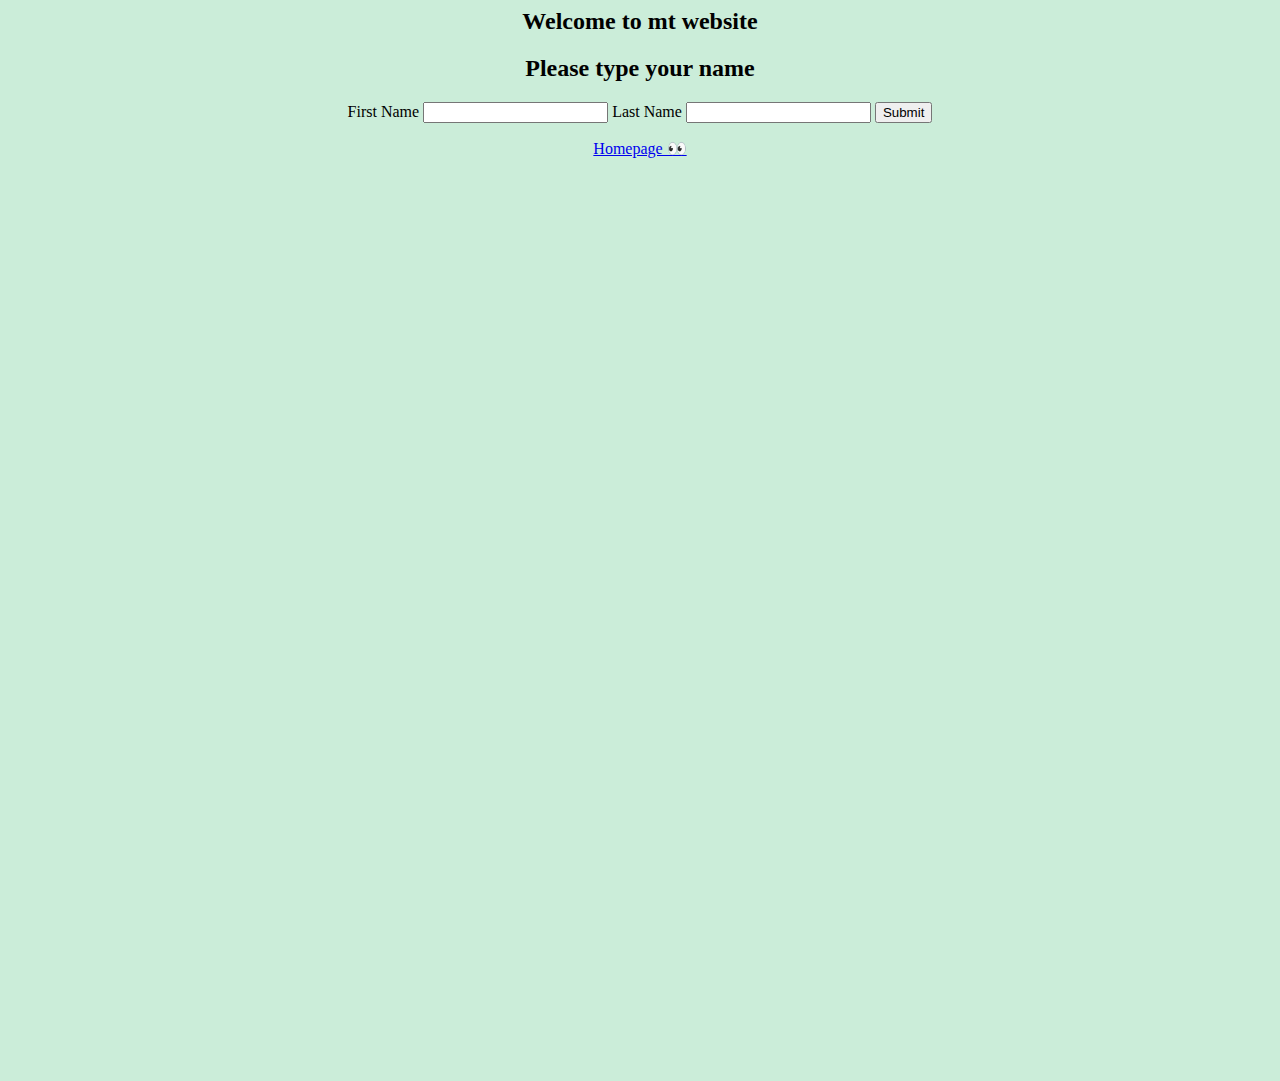
<file: contact-me.html>
<html lang="en">
<head>
    <meta charset="UTF-8">
    <meta http-equiv="X-UA-Compatible" content="IE=edge">
    <meta name="viewport" content="width=device-width, initial-scale=1.0">
    <title><contact-me</title>
    <style>
    

    </style>
</head>
    <body style="background-color:rgb(203, 237, 217)">
    <center>
    <h2>Welcome to mt website</h2>
    <h2>Please type your name</h2>
    <form action="">
        <label for="">First Name</label>
        <input type="text" name="" value="">
        <label for="">Last Name</label>
        <input type="text" name="" value="">
        <input type="submit" name="">
    </center>
        <!--password-->
        <!--email-->
        <!--Checkbox-->
        <center>
            <a href="index.html">Homepage 👀</a>
        </center>
    </form>
    

     <iframe src="https://www.google.com/maps/embed?pb=!1m18!1m12!1m3!1d3875.5676868822447!2d100.56322510041805!3d13.744603551115897!2m3!1f0!2f0!3f0!3m2!1i1024!2i768!4f13.1!3m3!1m2!1s0x30e29ee109dab6e1%3A0xfd15aa1c632d9677!2z4Lih4Lir4Liy4Lin4Li04LiX4Lii4Liy4Lil4Lix4Lii4Lio4Lij4Li14LiZ4LiE4Lij4Li04LiZ4LiX4Lij4Lin4Li04LmC4Lij4LiS!5e0!3m2!1sth!2sth!4v1675053614370!5m2!1sth!2sth" width="800" height="600" style="border:0;" allowfullscreen="" loading="lazy" referrerpolicy="no-referrer-when-downgrade"></iframe>
     <iframe width="560" height="315" src="https://www.youtube.com/embed/10LhhygC_SA" title="YouTube video player" frameborder="0" allow="accelerometer; autoplay; clipboard-write; encrypted-media; gyroscope; picture-in-picture; web-share" 
    
     </body>
</html>
</file>
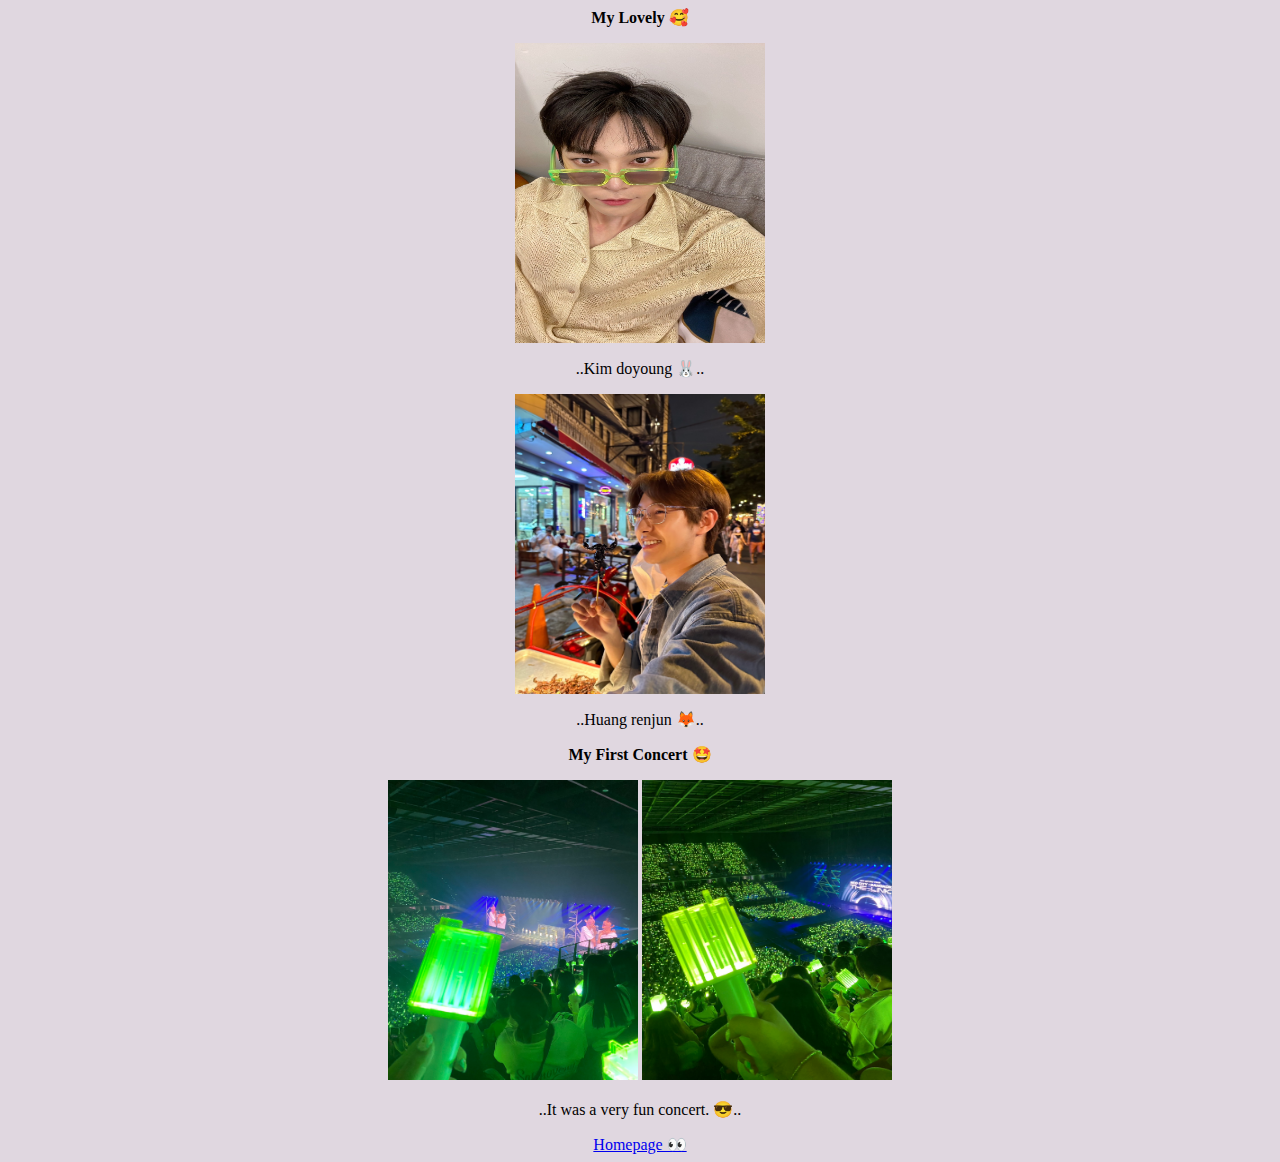
<file: My Life.html>
<html>
    <body style="background-color:rgb(224, 215, 224)">
    <center>
        <p><b align="center"> My Lovely 🥰</b></p>
        <img src="Doyoung.jpg" alt="nongdoyoung" width="250px;" height="300px;">
        <p align="center">..Kim doyoung 🐰..</p>
        <img src="renjun.jpg" alt="nonginjun" width="250px;" height="300px;">
        <p align="center">..Huang renjun 🦊..</p>
        <p><b align="center"> My First Concert 🤩</b></p>
        <img src="concert1.jpg" width="250px;" height="300px;">
        <img src="concert2.jpg" width="250px;" height="300px;">
        <p align="center">..It was a very fun concert. 😎..</p>
        <a href="index.html">Homepage 👀</a>
    </center>

    </body>




</html>
</file>
